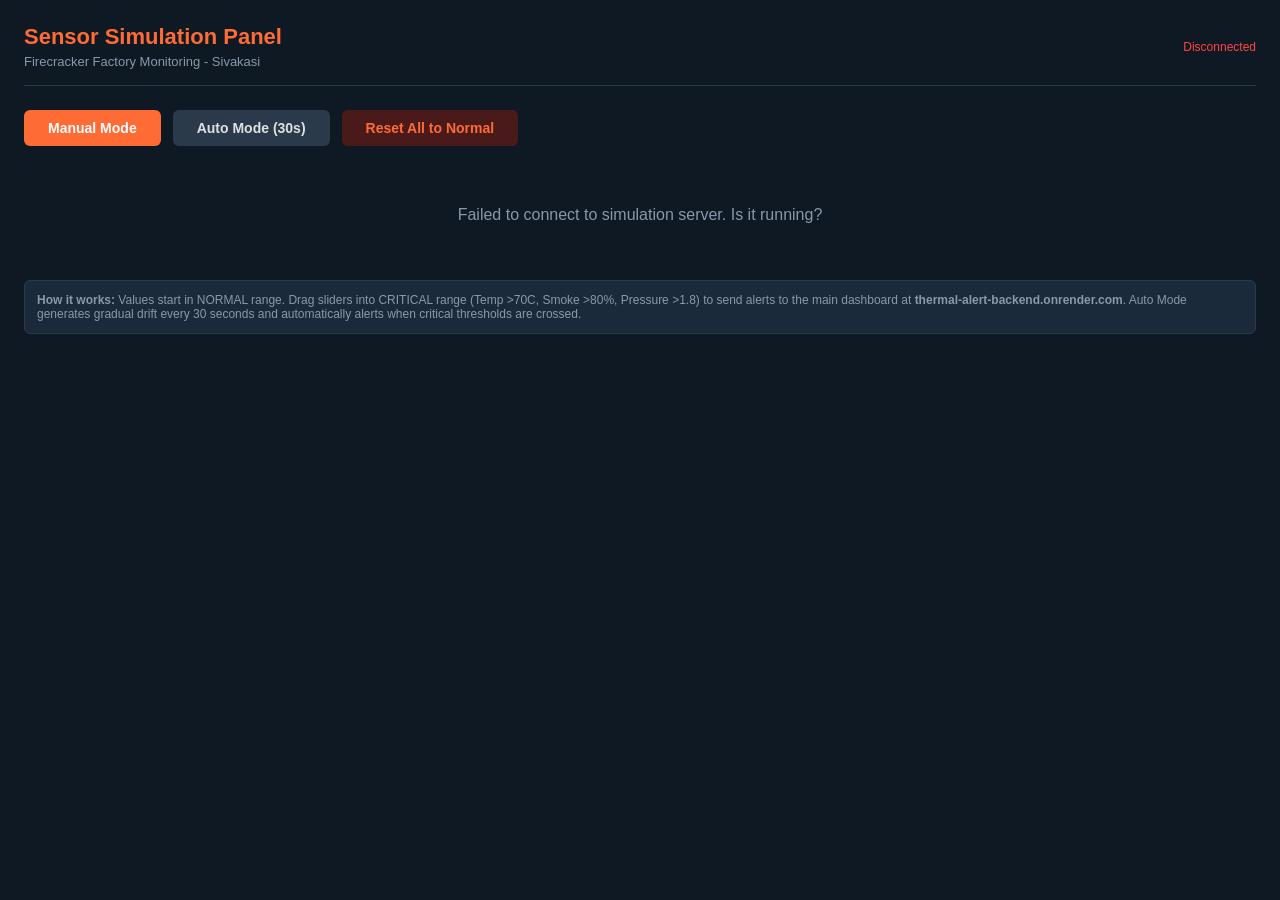
<file: frontend/sim_standalone/index.html>
<!DOCTYPE html>
<html lang="en">
<head>
  <meta charset="UTF-8">
  <meta name="viewport" content="width=device-width, initial-scale=1.0">
  <title>Thermal Alert - Simulation Panel</title>
  <style>
    * { margin: 0; padding: 0; box-sizing: border-box; }
    body {
      font-family: 'Segoe UI', Tahoma, Geneva, Verdana, sans-serif;
      background: #0f1923; color: #e0e0e0;
      padding: 24px; min-height: 100vh;
    }
    .header {
      display: flex; justify-content: space-between; align-items: center;
      margin-bottom: 24px; padding-bottom: 16px;
      border-bottom: 1px solid #2a3a4a;
    }
    .header h1 { font-size: 22px; color: #ff6b35; }
    .header p { font-size: 13px; color: #8899aa; margin-top: 4px; }
    .controls { display: flex; gap: 12px; margin-bottom: 20px; flex-wrap: wrap; }
    .controls button {
      padding: 10px 24px; border: none; border-radius: 6px;
      font-size: 14px; cursor: pointer; font-weight: 600;
    }
    .btn-manual { background: #2a3a4a; color: #e0e0e0; }
    .btn-manual.active { background: #ff6b35; color: #fff; }
    .btn-active { background: #2a3a4a; color: #e0e0e0; }
    .btn-active.active { background: #4ade80; color: #000; }
    .btn-reset { background: #4a1a1a; color: #ff6b35; }
    .grid { display: grid; grid-template-columns: repeat(auto-fill, minmax(380px, 1fr)); gap: 16px; }
    .card {
      background: #1a2a3a; border-radius: 10px; padding: 18px;
      border: 1px solid #2a3a4a;
    }
    .card-header {
      display: flex; justify-content: space-between; align-items: center; margin-bottom: 14px;
    }
    .card-header .name { font-weight: 600; font-size: 15px; }
    .card-header .badge {
      font-size: 11px; padding: 3px 10px; border-radius: 10px; font-weight: 600;
    }
    .badge.normal { background: #1a4a2a; color: #4ade80; }
    .badge.warning { background: #4a3a1a; color: #fbbf24; }
    .badge.critical { background: #4a1a1a; color: #ff4444; }
    .sensors { display: grid; grid-template-columns: 1fr 1fr; gap: 10px; }
    .sensor {
      background: #0f1923; border-radius: 6px; padding: 10px;
    }
    .sensor .label { font-size: 11px; color: #8899aa; }
    .sensor .value { font-size: 20px; font-weight: 700; margin-top: 2px; }
    .sensor input[type="range"] {
      width: 100%; height: 4px; -webkit-appearance: none;
      background: #2a3a4a; border-radius: 2px; outline: none; margin-top: 6px;
    }
    .sensor input[type="range"]::-webkit-slider-thumb {
      -webkit-appearance: none; width: 14px; height: 14px;
      background: #ff6b35; border-radius: 50%; cursor: pointer;
    }
    .sensor input[type="range"]:disabled::-webkit-slider-thumb {
      background: #555;
    }
    .status-bar {
      margin-top: 12px; padding: 8px 12px; border-radius: 6px;
      font-size: 12px; background: #0f1923;
    }
    .alert-sent {
      color: #ff4444; font-weight: 600;
    }
    .no-alert {
      color: #4ade80;
    }
    .note {
      margin-top: 16px; padding: 12px; background: #1a2a3a;
      border-radius: 6px; font-size: 12px; color: #8899aa;
      border: 1px solid #2a3a4a;
    }
    ::-webkit-scrollbar { width: 6px; }
    ::-webkit-scrollbar-track { background: #0f1923; }
    ::-webkit-scrollbar-thumb { background: #2a3a4a; border-radius: 3px; }
  </style>
</head>
<body>
  <div class="header">
    <div>
      <h1>Sensor Simulation Panel</h1>
      <p>Firecracker Factory Monitoring - Sivakasi</p>
    </div>
    <div id="conn-status" style="font-size:12px;color:#4ade80;">Connected</div>
  </div>

  <div class="controls">
    <button id="btn-manual" class="btn-manual active">Manual Mode</button>
    <button id="btn-auto" class="btn-active">Auto Mode (30s)</button>
    <button id="btn-reset" class="btn-reset">Reset All to Normal</button>
  </div>

  <div id="loading" style="text-align:center;padding:40px;color:#8899aa;">Loading sensor data...</div>
  <div id="grid" class="grid" style="display:none;"></div>

  <div class="note">
    <strong>How it works:</strong> Values start in NORMAL range. Drag sliders into CRITICAL range
    (Temp >70C, Smoke >80%, Pressure >1.8) to send alerts to the main dashboard at
    <strong>thermal-alert-backend.onrender.com</strong>. Auto Mode generates gradual drift every 30 seconds
    and automatically alerts when critical thresholds are crossed.
  </div>

  <script>
    const API = 'https://thermal-alert-backend.onrender.com';
    let factories = [];
    let autoMode = false;
    let autoTimer = null;

    async function loadState() {
      try {
        const resp = await fetch(API + '/api/simulation/state');
        const data = await resp.json();
        factories = data.factories || [];
        autoMode = data.auto_mode || false;
        document.getElementById('loading').style.display = 'none';
        document.getElementById('grid').style.display = 'grid';
        render();
        updateButtons();
      } catch (e) {
        document.getElementById('loading').textContent = 'Failed to connect to simulation server. Is it running?';
        document.getElementById('conn-status').textContent = 'Disconnected';
        document.getElementById('conn-status').style.color = '#ff4444';
      }
    }

    function render() {
      const grid = document.getElementById('grid');
      grid.innerHTML = '';
      factories.forEach(f => {
        const card = document.createElement('div');
        card.className = 'card';
        const statusColor = { critical: '#ff4444', warning: '#fbbf24', normal: '#4ade80' };
        let alertLine = '';
        if (f.status === 'critical') {
          alertLine = '<span class="alert-sent">ALERT SENT to dashboard</span>';
        } else {
          alertLine = '<span class="no-alert">Normal operation</span>';
        }
        card.innerHTML = `
          <div class="card-header">
            <div class="name">${f.name}</div>
            <div>
              <span class="badge ${f.status}">${f.status.toUpperCase()}</span>
            </div>
          </div>
          <div class="sensors">
            <div class="sensor">
              <div class="label">Temperature</div>
              <div class="value" style="color:${f.sensors.temperature >= 70 ? '#ff4444' : f.sensors.temperature >= 45 ? '#fbbf24' : '#4ade80'}">${f.sensors.temperature} C</div>
              <input type="range" min="20" max="120" value="${f.sensors.temperature}"
                oninput="updateSensor(${f.id},'temperature',this.value)" ${autoMode ? 'disabled' : ''}>
            </div>
            <div class="sensor">
              <div class="label">Humidity</div>
              <div class="value">${f.sensors.humidity} %</div>
              <input type="range" min="0" max="100" value="${f.sensors.humidity}"
                oninput="updateSensor(${f.id},'humidity',this.value)" ${autoMode ? 'disabled' : ''}>
            </div>
            <div class="sensor">
              <div class="label">Smoke Level</div>
              <div class="value" style="color:${f.sensors.smoke_level >= 80 ? '#ff4444' : f.sensors.smoke_level >= 50 ? '#fbbf24' : '#4ade80'}">${f.sensors.smoke_level} %</div>
              <input type="range" min="0" max="100" value="${f.sensors.smoke_level}"
                oninput="updateSensor(${f.id},'smoke_level',this.value)" ${autoMode ? 'disabled' : ''}>
            </div>
            <div class="sensor">
              <div class="label">Pressure</div>
              <div class="value" style="color:${f.sensors.pressure >= 1.8 ? '#ff4444' : f.sensors.pressure >= 1.5 ? '#fbbf24' : '#4ade80'}">${f.sensors.pressure} atm</div>
              <input type="range" min="0.8" max="2.0" step="0.01" value="${f.sensors.pressure}"
                oninput="updateSensor(${f.id},'pressure',this.value)" ${autoMode ? 'disabled' : ''}>
            </div>
          </div>
          <div class="status-bar">
            Risk: ${f.risk.toUpperCase()} | Base Temp: ${f.base_temp} C | ${alertLine}
          </div>
        `;
        grid.appendChild(card);
      });
    }

    async function updateSensor(factoryId, sensor, value) {
      if (autoMode) return;
      const body = { [sensor]: parseFloat(value) };
      try {
        await fetch(API + '/api/simulation/update/' + factoryId, {
          method: 'POST',
          headers: { 'Content-Type': 'application/json' },
          body: JSON.stringify(body)
        });
        await loadState();
      } catch (e) {}
    }

    async function doTick() {
      try {
        const resp = await fetch(API + '/api/simulation/tick', { method: 'POST' });
        const data = await resp.json();
        factories = data.factories || [];
        autoMode = data.auto_mode || false;
        render();
      } catch (e) {}
    }

    document.getElementById('btn-manual').addEventListener('click', async () => {
      stopAuto();
      autoMode = false;
      await fetch(API + '/api/simulation/auto', {
        method: 'POST',
        headers: { 'Content-Type': 'application/json' },
        body: JSON.stringify({ mode: false })
      });
      updateButtons();
      await loadState();
    });

    document.getElementById('btn-auto').addEventListener('click', async () => {
      if (autoMode) {
        stopAuto();
        autoMode = false;
        await fetch(API + '/api/simulation/auto', {
          method: 'POST',
          headers: { 'Content-Type': 'application/json' },
          body: JSON.stringify({ mode: false })
        });
      } else {
        autoMode = true;
        await fetch(API + '/api/simulation/auto', {
          method: 'POST',
          headers: { 'Content-Type': 'application/json' },
          body: JSON.stringify({ mode: true })
        });
        startAuto();
      }
      updateButtons();
      await loadState();
    });

    document.getElementById('btn-reset').addEventListener('click', async () => {
      for (const f of factories) {
        await fetch(API + '/api/simulation/update/' + f.id, {
          method: 'POST',
          headers: { 'Content-Type': 'application/json' },
          body: JSON.stringify({
            temperature: f.base_temp || 30,
            humidity: 50,
            smoke_level: 5,
            pressure: 1.02
          })
        });
      }
      await loadState();
    });

    function startAuto() {
      stopAuto();
      autoTimer = setInterval(doTick, 30000);
    }

    function stopAuto() {
      if (autoTimer) { clearInterval(autoTimer); autoTimer = null; }
    }

    function updateButtons() {
      document.getElementById('btn-manual').classList.toggle('active', !autoMode);
      document.getElementById('btn-auto').classList.toggle('active', autoMode);
      document.getElementById('btn-auto').textContent = autoMode ? 'Stop Auto (30s)' : 'Auto Mode (30s)';
      render();
    }

    loadState();
  </script>
</body>
</html>
</file>
